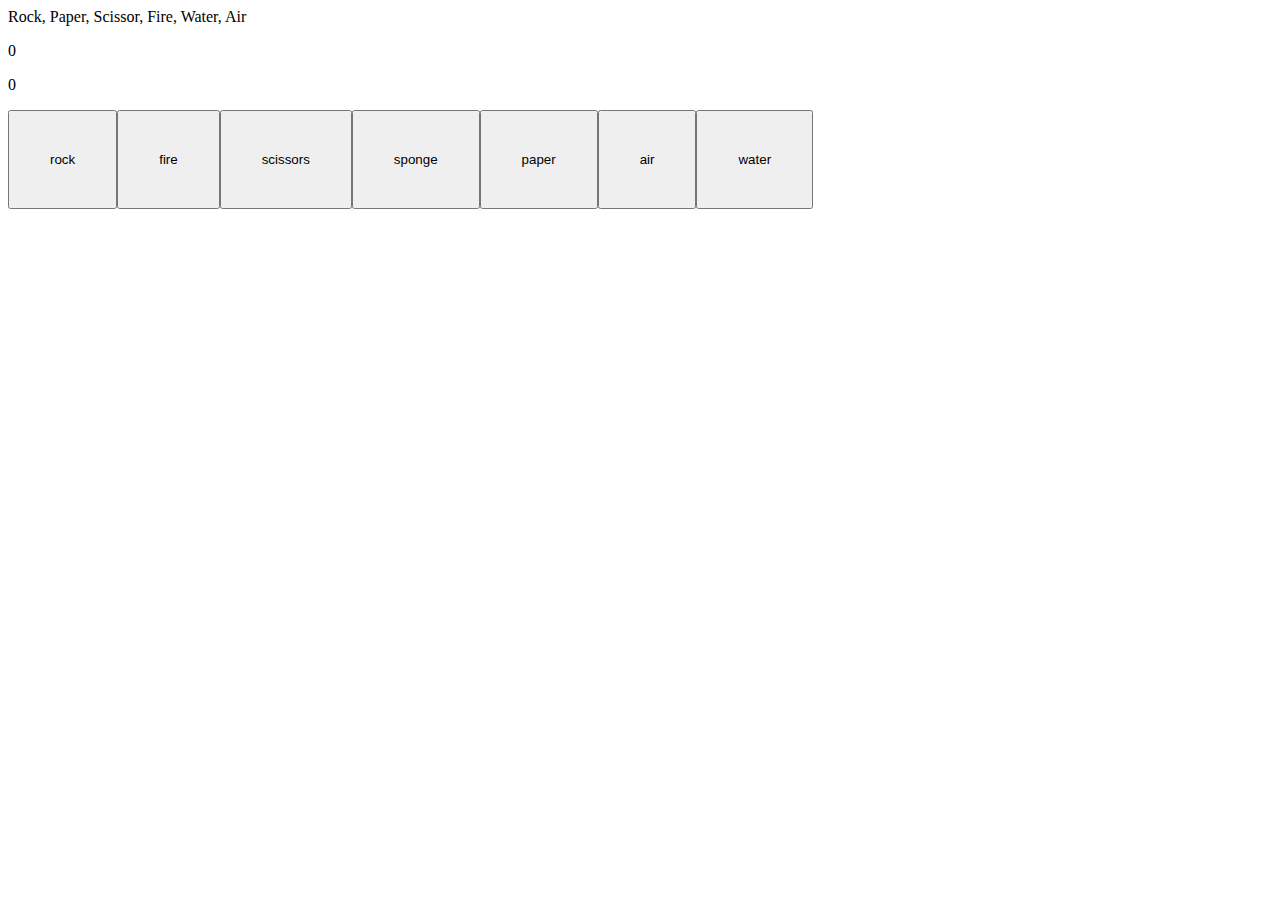
<file: index.html>
<!DOCTYPE html>
<html lang="en">
<head>
    <meta charset="UTF-8">
    <meta http-equiv="X-UA-Compatible" content="IE=edge">
    <meta name="viewport" content="width=device-width, initial-scale=1.0">
   
    <title>Rock, Paper, Scissor Game</title>

    <link rel="stylesheet" href="style.css">


</head>

<body>

    <div class="container">
        <div class="title">Rock, Paper, Scissor, Fire, Water, Air</div>
        <div class="score">
            <div class="user">
                <p class="userscore"></p>
                <p class="userchoice"></p>
            </div>
            <div class="computer">
                <p class="computerscore"></p>
                <p class="computerchoice"></p>
            </div>
        </div>
        <div id="options"></div>
        <div class="text">
            <h1 class="winner"></h1>
            <button class="reload"></button>
        </div>
    </div>
    <script type="text/javascript" src="rules.js" defer></script>
</body>

</html>
</file>
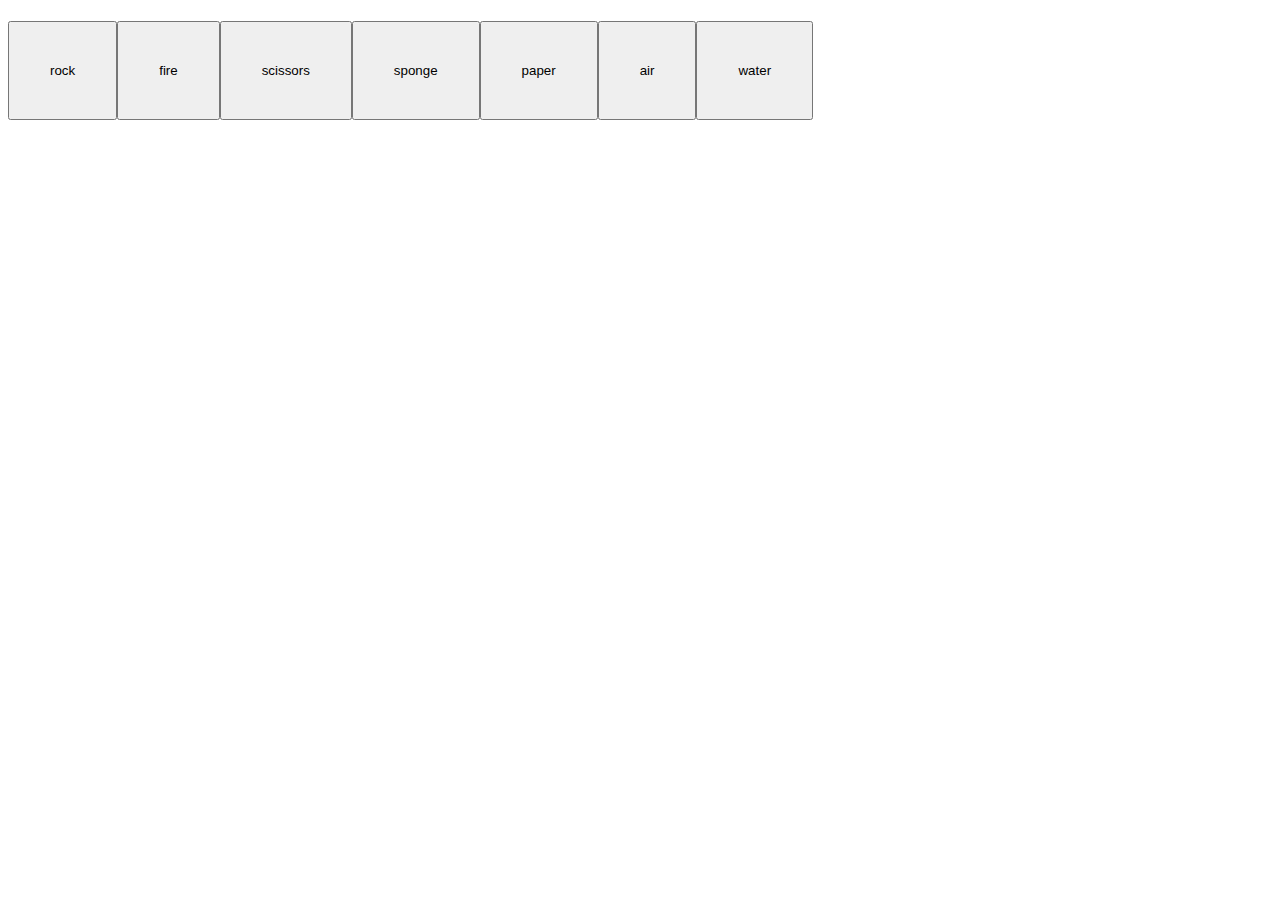
<file: index2.html>
<!DOCTYPE html>
<html lang="en">
<head>
    <meta charset="UTF-8">
    <meta http-equiv="X-UA-Compatible" content="IE=edge">
    <meta name="viewport" content="width=device-width, initial-scale=1.0">
   
    <title>Rock, Paper, Scissor Game</title>

    <link rel="stylesheet" href="style.css">
    <script src="https://code.jquery.com/jquery-3.5.1.min.js"></script>
    
</head>

<body>

<div id="game"></div>
<script type="text/javascript" src="practiceRPS.js"></script>
</body>

</html>
</file>
<file: style.css>
/*To Be Added*/

button {
    padding: 40px;
    
}

.reload {
    display: none;
}
</file>
